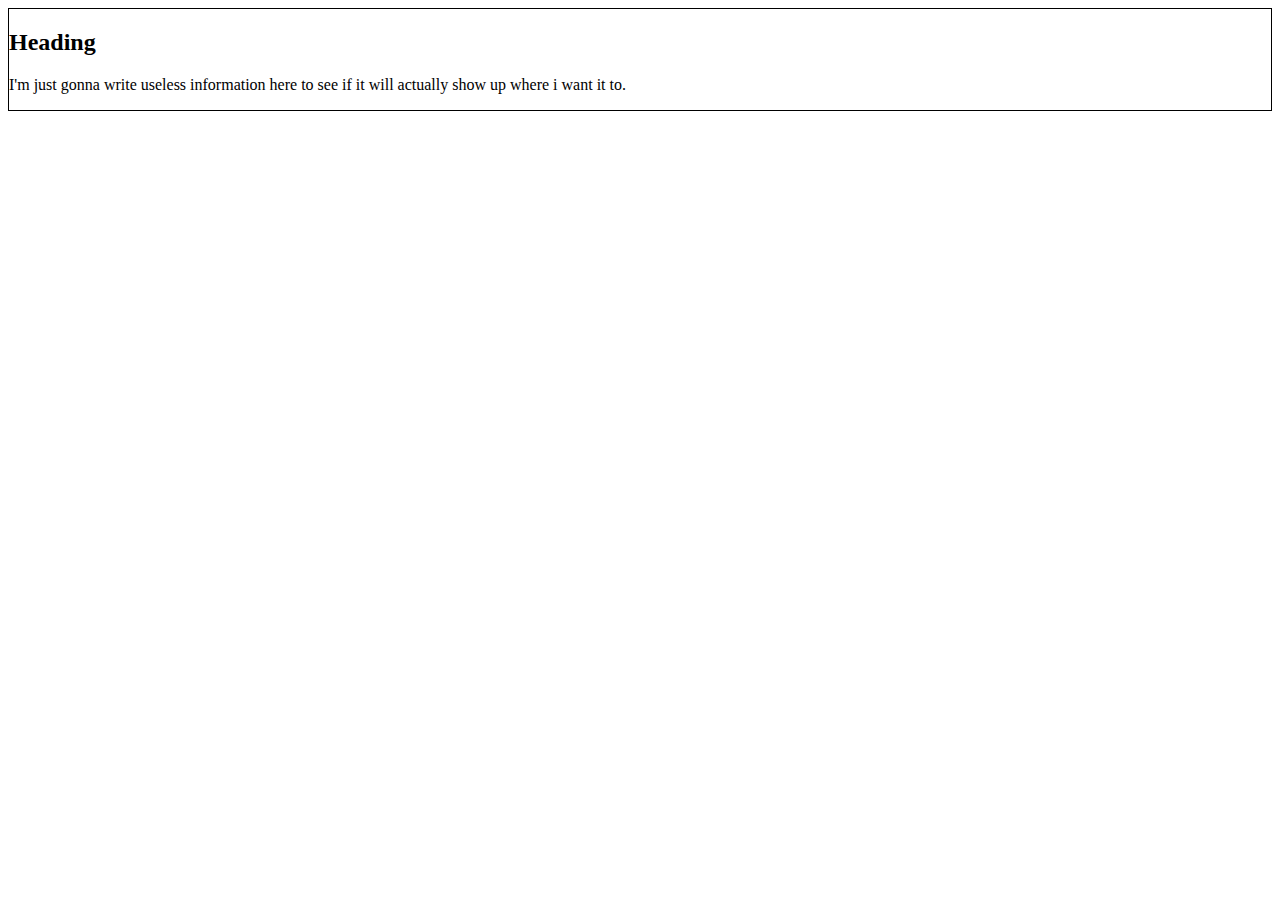
<file: practice-grids/clemens-grid/index.html>
<!DOCTYPE html>
<html lang="en">

<head>
  <meta charset="utf-8"/>
  <title>Homework 7</title>
  <link rel="stylesheet" href="style.css" type="text/css">
</head>
<body>
  <div class="container">
    <div class="box1">
      <h2>Heading</h2>
        <p>I'm just gonna write useless information here to see if it will actually show up where i want it to.</p>





    </div>
  </div>
</body>
</file>
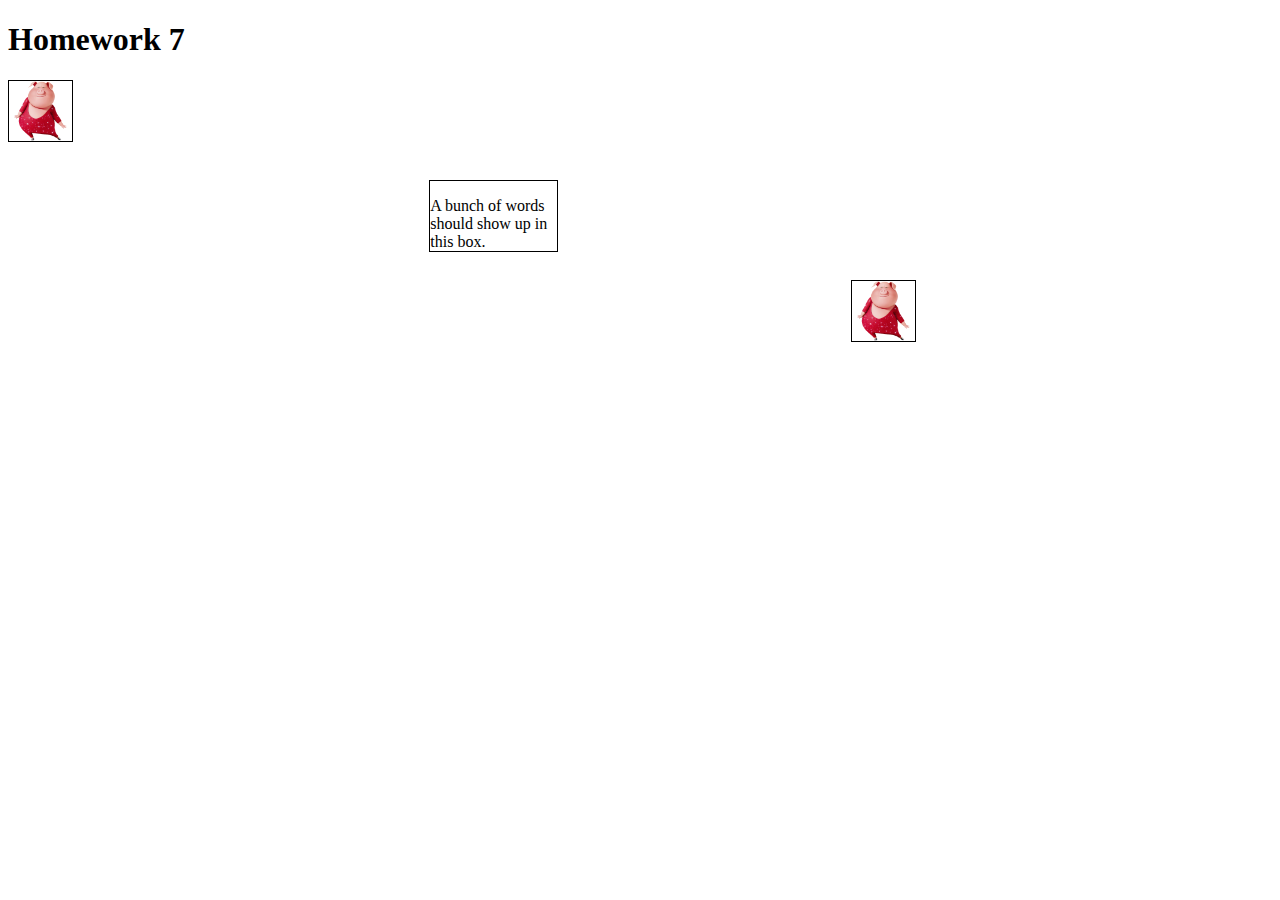
<file: practice-grids/clemens-grid/explicit.html>
<!DOCTYPE html>
<html lang="en">

<head>
  <meta charset="utf-8"/>
  <title>Homework 7</title>
  <link rel="stylesheet" href="style2.css" type="text/css">
  <h1>Homework 7</h1>
  <div id="container" class="stretch_box">
    <div class="box1">
      <img src="piggy.png" alt="pig" id="box2img"/>
    </div>
    <div class="box4">
      <!--box2-->
    </div>
    <div class="box1">
      <!--box3-->
    </div>
    <div class="box4">
      <!--box4-->
    </div>
    <div class="box2">
      <p>A bunch of words should show up in this box.</p>
    </div>
    <div class="box4">
      <!--box6-->
    </div>
    <div class="box4">
      <!--box7-->
    </div>
    <div class="box4">
      <!--box8-->
    </div>
    <div class="box3">
      <img src="piggy.png" alt="pig" id="box2img"/>
    </div>

  </div>


</head>
</file>
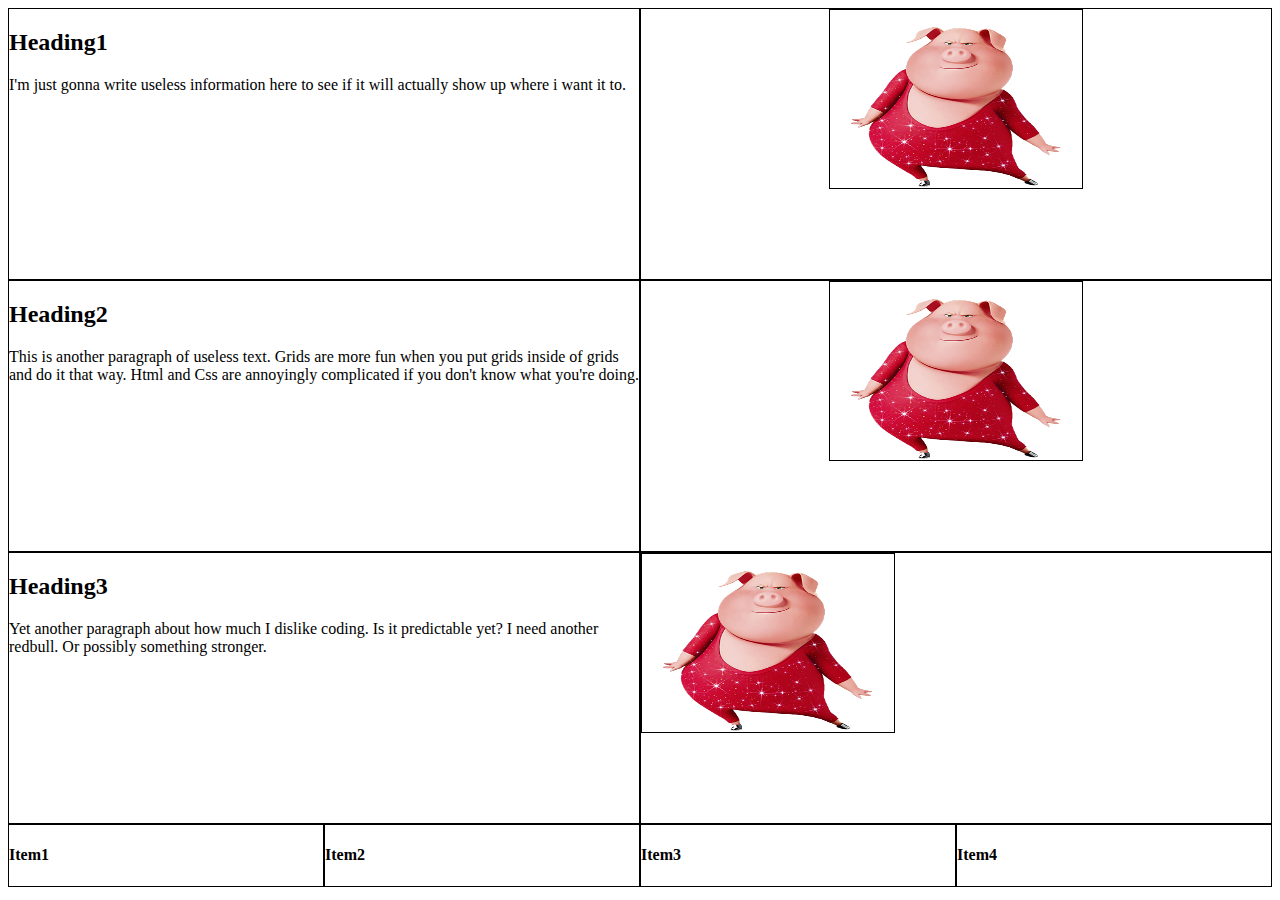
<file: practice-grids/clemens-grid/implicit.html>
<!DOCTYPE html>
<html lang="en">

<head>
  <meta charset="utf-8"/>
  <title>Homework 7</title>
  <link rel="stylesheet" href="style1.css" type="text/css">
</head>
<body>
  <div class="container1">
    <div class="box1">
      <h2>Heading1</h2>
        <p>I'm just gonna write useless information here to see if it will actually show up where i want it to.</p>
    </div>
  <div class="box2">
    <img src="piggy.png" alt="pig" id="box2img"/>
  </div>
  <div class="box3">
    <h2>Heading2</h2>
      <p>This is another paragraph of useless text. Grids are more fun when you put grids inside of grids and do it that way. Html and Css are annoyingly complicated if you don't know what you're doing.</p>
  </div>
  <div class="box4">
    <img src="piggy.png" alt="pig" id="box2img"/>
  </div>
  <div class="box5">
    <h2>Heading3</h2>
      <p>Yet another paragraph about how much I dislike coding. Is it predictable yet? I need another redbull. Or possibly something stronger.</p>
  </div>
  <div class="box6">
    <img src="piggy.png" alt="pig" id="box2img"/>
    </div>
</div>
<div class="container2">
  <div class="box7">
    <h4>Item1</h4>
  </div>
  <div class="box8">
    <h4>Item2</h4>
  </div>
  <div class="box9">
    <h4>Item3</h4>
  </div>
  <div class="box10">
    <h4>Item4</h4>
  </div>
</div>
</body>
</file>
<file: practice-grids/clemens-grid/style.css>
.container1{
  display: grid;
  grid-template-columns: 1fr 1fr;
  grid-template-rows: 2fr 2fr 2fr;
}

.container1>div{
  border: 1px black solid;
}
.box1{
  display: block;
  border: 1px solid black;
}
.box2>img {
  display: block;
  border: 1px solid black;
  margin-left: auto;
  margin-right: auto;
  width: 40%;
  height: 10%;
  padding-top: 1em;
}
#box2img{
  width: 40%;
  height: 60%;
}
.box3{
  display: block;
  border: 1px solid black;
}
.box4>img{
  display: block;
  border: 1px solid black;
  margin-left: auto;
  margin-right: auto;
  width: 40%;
  height: 10%;
  padding-top: 1em;
}
#box4img{
  width: 40%;
  height: 60%;
}
.box5{
  display: block;
  border: 1px solid black;
}
.box6>img{
  display: block;
  border: 1px solid black;
  margin-left: auto;
  margin-right: auto;
  width: 40%;
  height: 10%;
  padding-top: 1em;
}
.container2{
  display: grid;
  grid-template-columns: 2fr 2fr 2fr 2fr;
}
.box7{
  display: block;
  border: 1px solid black;
}
.box8{
  display: block;
  border: 1px solid black;
}
.box9{
  display: block;
  border: 1px solid black;
}
.box10{
  display: block;
  border: 1px solid black;
}
</file>
<file: practice-grids/clemens-grid/style2.css>
#container{
  display: grid;
  grid-template-columns: 1fr 1fr 1fr;
  grid-auto-rows: 100px;
  grid-auto-columns: 80px;
}
#container>div{
}
.grid-container{
  grid-row-gap: 300px;
}
.box1>img{
  border: 1px solid black;
  margin-left: auto;
  margin-right: auto;
  width: 15%;
  height: 60%;

}
.box2{
  border: 1px solid black;
  display: inline-block;
  height:70%;
  width: 30%;
}
.box3>img{
  border: 1px solid black;
  margin-left: auto;
  margin-right: auto;
  width: 15%;
  height: 60%;

}
.box4{
  border: none;
}
</file>
<file: practice-grids/clemens-grid/style1.css>
.container1{
  display: grid;
  grid-template-columns: 1fr 1fr;
  grid-template-rows: 2fr 2fr 2fr;
}

.container1>div{
  border: 1px black solid;
}
.box1{
  display: block;
  border: 1px solid black;
}
.box2>img {
  display: block;
  border: 1px solid black;
  margin-left: auto;
  margin-right: auto;
  width: 40%;
  height: 10%;
  padding-top: 1em;
}
#box2img{
  width: 40%;
  height: 60%;
}
.box3{
  display: block;
  border: 1px solid black;
}
.box4>img{
  display: block;
  border: 1px solid black;
  margin-left: auto;
  margin-right: auto;
  width: 40%;
  height: 10%;
  padding-top: 1em;
}
#box4img{
  width: 40%;
  height: 60%;
}
.box5{
  display: block;
  border: 1px solid black;
}
.box6>img{
  display: block;
  border: 1px solid black;
  width: 40%;
  height: 10%;
  padding-top: 1em;
}
.container2{
  display: grid;
  grid-template-columns: 2fr 2fr 2fr 2fr;
}
.box7{
  display: block;
  border: 1px solid black;
}
.box8{
  display: block;
  border: 1px solid black;
}
.box9{
  display: block;
  border: 1px solid black;
}
.box10{
  display: block;
  border: 1px solid black;
}
</file>
